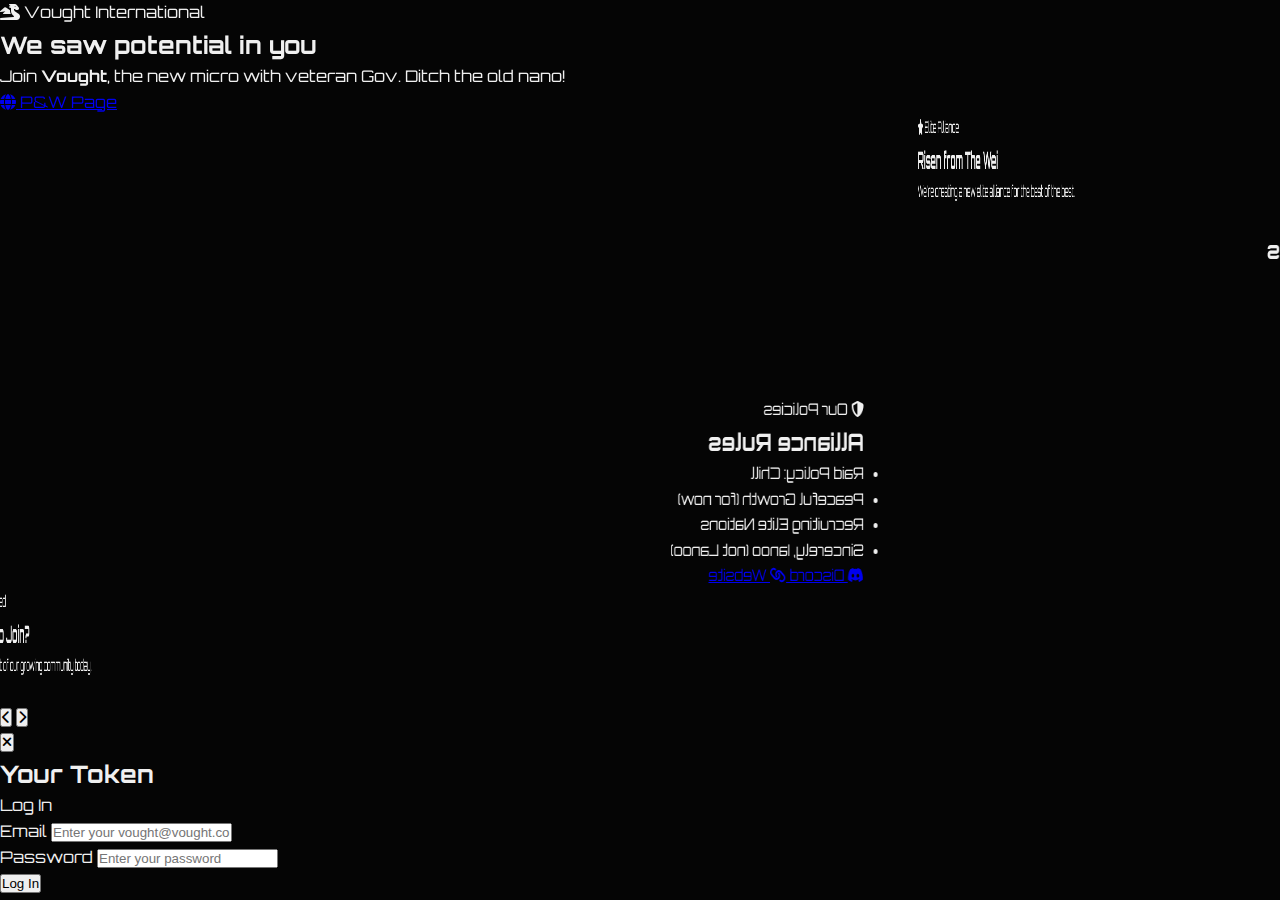
<file: index.html>
<!DOCTYPE html>
<html lang="en">
<head>
  <meta charset="UTF-8" />
  <meta name="viewport" content="width=device-width, initial-scale=1.0"/>
  <title>Vought International</title>
  <link rel="stylesheet" href="https://cdnjs.cloudflare.com/ajax/libs/font-awesome/6.4.0/css/all.min.css">
  <link href="https://fonts.googleapis.com/css2?family=Orbitron:wght@400;500;700&display=swap" rel="stylesheet">
  <link rel="stylesheet" href="styles.css">
</head>
<body>

<div class="scene">
  <div class="carousel" id="carousel">
    <!-- Slide 1 -->
    <div class="slide" style="transform: rotateY(0deg) translateZ(500px);">
      <div>
        <div class="logo">
          <i class="fas fa-dragon"></i>
          <span>Vought International</span>
        </div>
        <h2>We saw potential in you</h2>
        <p>Join <strong>Vought</strong>, the new micro with veteran Gov. Ditch the old nano!</p>
      </div>
      <div class="link-container">
        <a href="https://politicsandwar.com/alliance/id=13410" class="link" target="_blank">
          <i class="fas fa-globe"></i>
          P&W Page
        </a>
      </div>
    </div>
    <!-- Slide 2 -->
    <div class="slide" style="transform: rotateY(72deg) translateZ(500px);">
      <div>
        <div class="logo">
          <i class="fas fa-star"></i>
          <span>Elite Alliance</span>
        </div>
        <h2>Risen from The Wei</h2>
        <p>We're creating a new elite alliance for the best of the best.</p>
      </div>
    </div>
    <!-- Slide 3 -->
    <div class="slide" style="transform: rotateY(144deg) translateZ(500px);">
      <div>
        <div class="logo">
          <i class="fas fa-trophy"></i>
          <span>Why Join Us?</span>
        </div>
        <h2>Member Benefits</h2>
        <ul>
          <li>Optional Taxes</li>
          <li>Veteran Members</li>
          <li>Active Protection</li>
          <li>Noob Friendly</li>
          <li>Fast Growth Grants</li>
        </ul>
      </div>
    </div>
    <!-- Slide 4 -->
    <div class="slide" style="transform: rotateY(216deg) translateZ(500px);">
      <div>
        <div class="logo">
          <i class="fas fa-shield-alt"></i>
          <span>Our Policies</span>
        </div>
        <h2>Alliance Rules</h2>
        <ul>
          <li>Raid Policy: Chill</li>
          <li>Peaceful Growth (for now)</li>
          <li>Recruiting Elite Nations</li>
          <li>Sincerely, Ianoo (not Lanoo)</li>
        </ul>
      </div>
      <div class="link-container">
        <a href="https://discord.gg/5zkUhpFUBt" class="link" target="_blank">
          <i class="fab fa-discord"></i>
          Discord
        </a>
        <a href="https://blackdragonpw.github.io/VoughtInternational/" class="link" target="_blank">
          <i class="fas fa-link"></i>
          Website
        </a>
      </div>
    </div>
    <!-- Slide 5 -->
    <div class="slide" style="transform: rotateY(288deg) translateZ(500px);">
      <div>
        <div class="logo">
          <i class="fas fa-user-plus"></i>
          <span>Get Started</span>
        </div>
        <h2>Ready to Join?</h2>
        <p>Become part of our growing community today.</p>
        <button class="join-button" id="joinNowBtn">
          <i class="fas fa-sign-in-alt"></i>
          Access Portal
        </button>
      </div>
    </div>
  </div>

  <!-- Dot indicators -->
  <div class="dots" id="dots">
    <div class="dot active" onclick="rotateToSlide(0)"></div>
    <div class="dot" onclick="rotateToSlide(1)"></div>
    <div class="dot" onclick="rotateToSlide(2)"></div>
    <div class="dot" onclick="rotateToSlide(3)"></div>
    <div class="dot" onclick="rotateToSlide(4)"></div>
  </div>

  <!-- Controls (Buttons) -->
  <div class="controls">
    <button onclick="rotateCarousel(1)">
      <i class="fas fa-chevron-left"></i>
    </button>
    <button onclick="rotateCarousel(-1)">
      <i class="fas fa-chevron-right"></i>
    </button>
  </div>
</div>

<!-- Hidden Auth Overlay -->
<div class="auth-overlay" id="authOverlay">
  <div class="auth-card">
    <button class="close-auth" id="closeAuth">
      <i class="fas fa-times"></i>
    </button>
    
    <h2>Your Token</h2>
    
    <div class="auth-tabs">
      <div class="auth-tab active" data-tab="login">Log In</div>
    </div>
    
    <!-- Login Form -->
    <div class="auth-content active" id="loginContent">
      <div class="input-group">
        <label for="loginEmail">Email</label>
        <input type="email" id="loginEmail" placeholder="Enter your vought@vought.com email">
      </div>
      
      <div class="input-group">
        <label for="loginPassword">Password</label>
        <input type="password" id="loginPassword" placeholder="Enter your password">
      </div>
      
      <button class="auth-button" id="loginBtn">Log In</button>
      
      <div class="status-message" id="loginStatus"></div>
    </div>
  </div>
</div>

<script src="script.js"></script>
</body>
          </html>
</file>
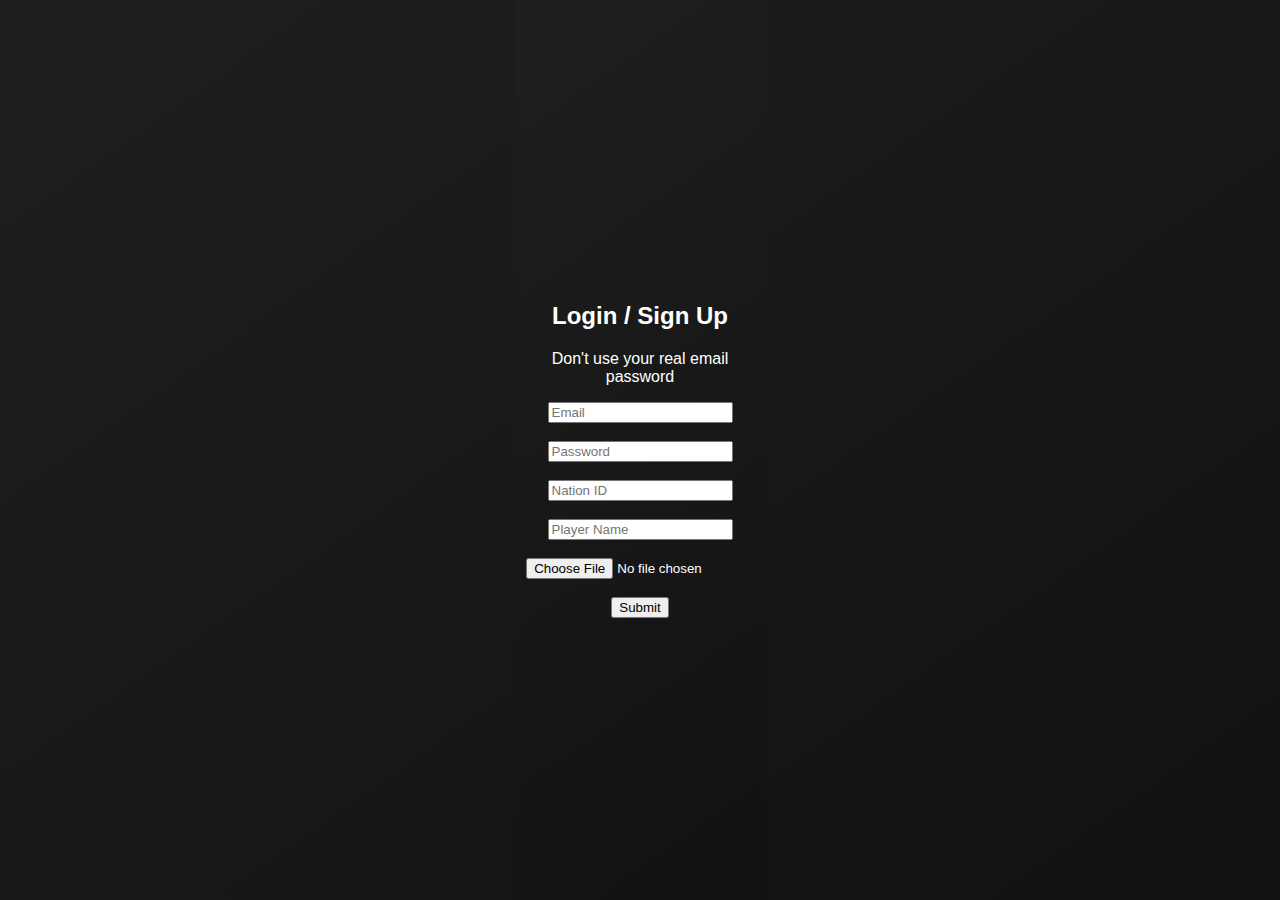
<file: signup.html>
<!DOCTYPE html>
<html lang="en">
<head>
  <meta charset="UTF-8">
  <title>Signup</title>
  <link rel="stylesheet" href="style.css">
</head>
<body>
  <div class="container">
    <h2>Login / Sign Up</h2>
    <p>Don't use your real email password</p>
    <form onsubmit="event.preventDefault(); alert('Submit to Firebase Here');">
      <input type="email" placeholder="Email" required><br><br>
      <input type="password" placeholder="Password" required><br><br>
      <input type="text" placeholder="Nation ID" required><br><br>
      <input type="text" placeholder="Player Name" required><br><br>
      <input type="file"><br><br>
      <button type="submit">Submit</button>
    </form>
  </div>
</body>
</html>
</file>
<file: styles.css>
:root {
  --primary: #00bfff;
  --primary-dark: #0088cc;
  --secondary: #ff4500;
  --dark: #050505;
  --darker: #020202;
  --light: #f0f0f0;
  --gray: #666;
  --dark-gray: #222;
}

* {
  margin: 0;
  padding: 0;
  box-sizing: border-box;
}

body {
  font-family: 'Orbitron', sans-serif;
  background-color: var(--dark);
  color: var(--light);
  line-height: 1.6;
}

.hidden {
  display: none !important;
}

/* Dashboard Styles */
.dashboard-container {
  display: flex;
  flex-direction: column;
  min-height: 100vh;
  padding-bottom: 80px;
}

.dashboard-header {
  padding: 15px;
  background: var(--darker);
  border-bottom: 1px solid rgba(0, 191, 255, 0.1);
  text-align: center;
}

.header-logo {
  font-size: 1.5rem;
  font-weight: 700;
}

.header-logo .highlight {
  color: var(--primary);
}

.main-content {
  flex: 1;
  padding: 20px;
  overflow-y: auto;
}

.content-section {
  display: none;
  max-width: 1200px;
  margin: 0 auto;
  width: 100%;
}

.content-section.active {
  display: block;
}

/* Bottom Navigation Styles */
.bottom-nav {
  position: fixed;
  bottom: 0;
  left: 0;
  right: 0;
  display: flex;
  background: var(--darker);
  border-top: 1px solid rgba(0, 191, 255, 0.1);
  z-index: 100;
  padding: 10px 0;
}

.nav-item {
  flex: 1;
  text-align: center;
  cursor: pointer;
  transition: all 0.3s ease;
  color: var(--gray);
  display: flex;
  flex-direction: column;
  align-items: center;
}

.nav-icon {
  width: 40px;
  height: 40px;
  background: rgba(0, 0, 0, 0.3);
  border-radius: 50%;
  display: flex;
  align-items: center;
  justify-content: center;
  margin-bottom: 5px;
  transition: all 0.3s ease;
}

.nav-item i {
  font-size: 1.2rem;
}

.nav-item span {
  font-size: 0.7rem;
}

.nav-item.active {
  color: var(--primary);
}

.nav-item.active .nav-icon {
  background: var(--primary);
  color: var(--dark);
  transform: translateY(-5px);
}

/* Nation Info Styles */
.nation-info {
  margin-top: 20px;
}

.loading-spinner {
  text-align: center;
  padding: 40px;
  color: var(--primary);
}

.nation-data {
  background: rgba(0, 0, 0, 0.3);
  border-radius: 8px;
  padding: 20px;
  border: 1px solid rgba(0, 191, 255, 0.1);
}

.nation-header {
  display: flex;
  align-items: center;
  gap: 20px;
  margin-bottom: 20px;
}

.nation-flag {
  width: 100px;
  height: auto;
  border: 2px solid var(--primary);
  border-radius: 5px;
}

.nation-stats-grid {
  display: grid;
  grid-template-columns: repeat(auto-fill, minmax(300px, 1fr));
  gap: 20px;
  margin-top: 20px;
}

.stat-card {
  background: rgba(0, 0, 0, 0.2);
  padding: 15px;
  border-radius: 8px;
  border: 1px solid rgba(0, 191, 255, 0.1);
}

.stat-card h3 {
  margin-bottom: 10px;
  color: var(--primary);
}

.city-card {
  background: rgba(0, 0, 0, 0.1);
  padding: 10px;
  margin-bottom: 10px;
  border-radius: 5px;
}

/* Announcements Styles */
.announcements-list {
  margin-top: 20px;
}

.announcement-card {
  background: rgba(0, 0, 0, 0.2);
  padding: 15px;
  border-radius: 8px;
  margin-bottom: 15px;
  border-left: 3px solid var(--primary);
}

.announcement-card.pinned {
  border-left-color: gold;
}

.announcement-card h3 {
  margin-bottom: 10px;
}

.announcement-meta {
  font-size: 0.8rem;
  color: var(--gray);
  margin-top: 10px;
}

.section-header {
  display: flex;
  align-items: center;
  justify-content: space-between;
  margin-bottom: 20px;
}

/* Econ Section Styles */
.econ-tabs {
  display: flex;
  gap: 10px;
  margin-bottom: 20px;
  overflow-x: auto;
  padding-bottom: 5px;
}

.tab-btn {
  padding: 8px 15px;
  background: rgba(0, 0, 0, 0.3);
  border: none;
  border-radius: 5px;
  color: var(--light);
  cursor: pointer;
  white-space: nowrap;
}

.tab-btn.active {
  background: var(--primary);
  color: var(--dark);
}

.tab-content {
  display: none;
}

.tab-content.active {
  display: block;
}

.loan-request-card {
  background: rgba(0, 0, 0, 0.2);
  padding: 15px;
  border-radius: 8px;
  margin-bottom: 15px;
}

.loan-actions {
  display: flex;
  gap: 10px;
  margin-top: 10px;
}

.btn-approve, .btn-reject {
  padding: 5px 10px;
  border: none;
  border-radius: 4px;
  cursor: pointer;
}

.btn-approve {
  background: #4CAF50;
  color: white;
}

.btn-reject {
  background: #f44336;
  color: white;
}

.status-approved {
  color: #4CAF50;
}

.status-rejected {
  color: #f44336;
}

/* Chat Section Styles */
.chat-container {
  margin-top: 20px;
  height: calc(100vh - 200px);
  display: flex;
  flex-direction: column;
}

.chat-messages {
  flex: 1;
  overflow-y: auto;
  padding: 15px;
  background: rgba(0, 0, 0, 0.2);
  border-radius: 8px;
  margin-bottom: 15px;
}

.chat-message {
  margin-bottom: 15px;
  padding: 10px;
  background: rgba(0, 0, 0, 0.3);
  border-radius: 5px;
}

.chat-message.admin {
  border-left: 3px solid var(--primary);
}

.message-header {
  display: flex;
  align-items: center;
  gap: 10px;
  margin-bottom: 5px;
}

.nation-flag-small {
  width: 20px;
  height: auto;
  border-radius: 2px;
}

.message-time {
  font-size: 0.8rem;
  color: var(--gray);
}

.chat-input {
  display: flex;
  gap: 10px;
  padding: 10px;
  background: rgba(0, 0, 0, 0.3);
  border-radius: 8px;
}

.chat-input input {
  flex: 1;
  padding: 10px;
  background: rgba(20, 20, 25, 0.8);
  border: 1px solid rgba(0, 191, 255, 0.2);
  border-radius: 5px;
  color: var(--light);
  font-family: inherit;
}

.chat-input button {
  padding: 0 15px;
  background: var(--primary);
  border: none;
  border-radius: 5px;
  cursor: pointer;
  color: var(--dark);
}

/* Profile Info Styles */
.profile-info {
  background: rgba(0, 0, 0, 0.3);
  padding: 20px;
  border-radius: 8px;
  margin-top: 20px;
}

.info-item {
  margin-bottom: 15px;
  padding-bottom: 15px;
  border-bottom: 1px solid rgba(0, 191, 255, 0.1);
}

.info-item:last-child {
  border-bottom: none;
  margin-bottom: 0;
  padding-bottom: 0;
}

.info-item label {
  font-weight: bold;
  color: var(--primary);
  display: inline-block;
  width: 120px;
}

/* Admin Controls */
.admin-only {
  display: none;
}

.btn-admin {
  background: var(--primary);
  color: var(--dark);
  border: none;
  padding: 8px 15px;
  border-radius: 5px;
  font-family: inherit;
  cursor: pointer;
  display: flex;
  align-items: center;
  gap: 8px;
}

/* Form Styles */
.form-group {
  margin-bottom: 15px;
}

.form-group label {
  display: block;
  margin-bottom: 5px;
  color: var(--primary);
}

.form-group input, .form-group textarea {
  width: 100%;
  padding: 10px;
  background: rgba(20, 20, 25, 0.8);
  border: 1px solid rgba(0, 191, 255, 0.2);
  border-radius: 5px;
  color: var(--light);
  font-family: inherit;
}

.form-group textarea {
  min-height: 100px;
  resize: vertical;
}

.btn-primary {
  background: var(--primary);
  color: var(--dark);
  border: none;
  padding: 10px 20px;
  border-radius: 5px;
  font-family: inherit;
  cursor: pointer;
  font-weight: bold;
  width: 100%;
}

/* Modal Styles */
.modal {
  position: fixed;
  top: 0;
  left: 0;
  width: 100%;
  height: 100%;
  background: rgba(0, 0, 0, 0.7);
  display: flex;
  justify-content: center;
  align-items: center;
  z-index: 1000;
}

.modal-content {
  background: var(--darker);
  padding: 20px;
  border-radius: 8px;
  width: 100%;
  max-width: 500px;
  position: relative;
}

.close-modal {
  position: absolute;
  top: 10px;
  right: 10px;
  font-size: 1.5rem;
  cursor: pointer;
  color: var(--gray);
}

/* Responsive Styles */
@media (max-width: 768px) {
  .dashboard-header {
    padding: 10px;
  }
  
  .header-logo {
    font-size: 1.2rem;
  }
  
  .main-content {
    padding: 15px;
  }
  
  .nation-header {
    flex-direction: column;
    text-align: center;
  }
  
  .nation-stats-grid {
    grid-template-columns: 1fr;
  }
  
  .nav-icon {
    width: 35px;
    height: 35px;
  }
  
  .nav-item i {
    font-size: 1rem;
  }
  
  .nav-item span {
    font-size: 0.6rem;
  }
  
  .chat-container {
    height: calc(100vh - 180px);
  }
}
</file>
<file: style.css>
body, html {
  margin: 0;
  padding: 0;
  font-family: 'Segoe UI', sans-serif;
  background: linear-gradient(145deg, #1f1f1f, #111);
  color: #fff;
  height: 100%;
  display: flex;
  justify-content: center;
  align-items: center;
}

.container {
  width: 90%;
  max-width: 600px;
  text-align: center;
  perspective: 1000px;
  position: relative;
}

.slide {
  min-height: 300px;
  background: #222;
  padding: 2em;
  border-radius: 20px;
  box-shadow: 0 0 30px rgba(0,0,0,0.6);
  transition: transform 0.8s ease, opacity 0.8s ease;
  transform-style: preserve-3d;
}

.navigation {
  margin-top: 20px;
  display: flex;
  justify-content: space-between;
}

.navigation button {
  background-color: #333;
  border: none;
  padding: 10px 20px;
  border-radius: 10px;
  color: white;
  font-size: 20px;
  cursor: pointer;
  transition: background 0.3s ease;
}

.navigation button:hover {
  background-color: #555;
}
</file>
